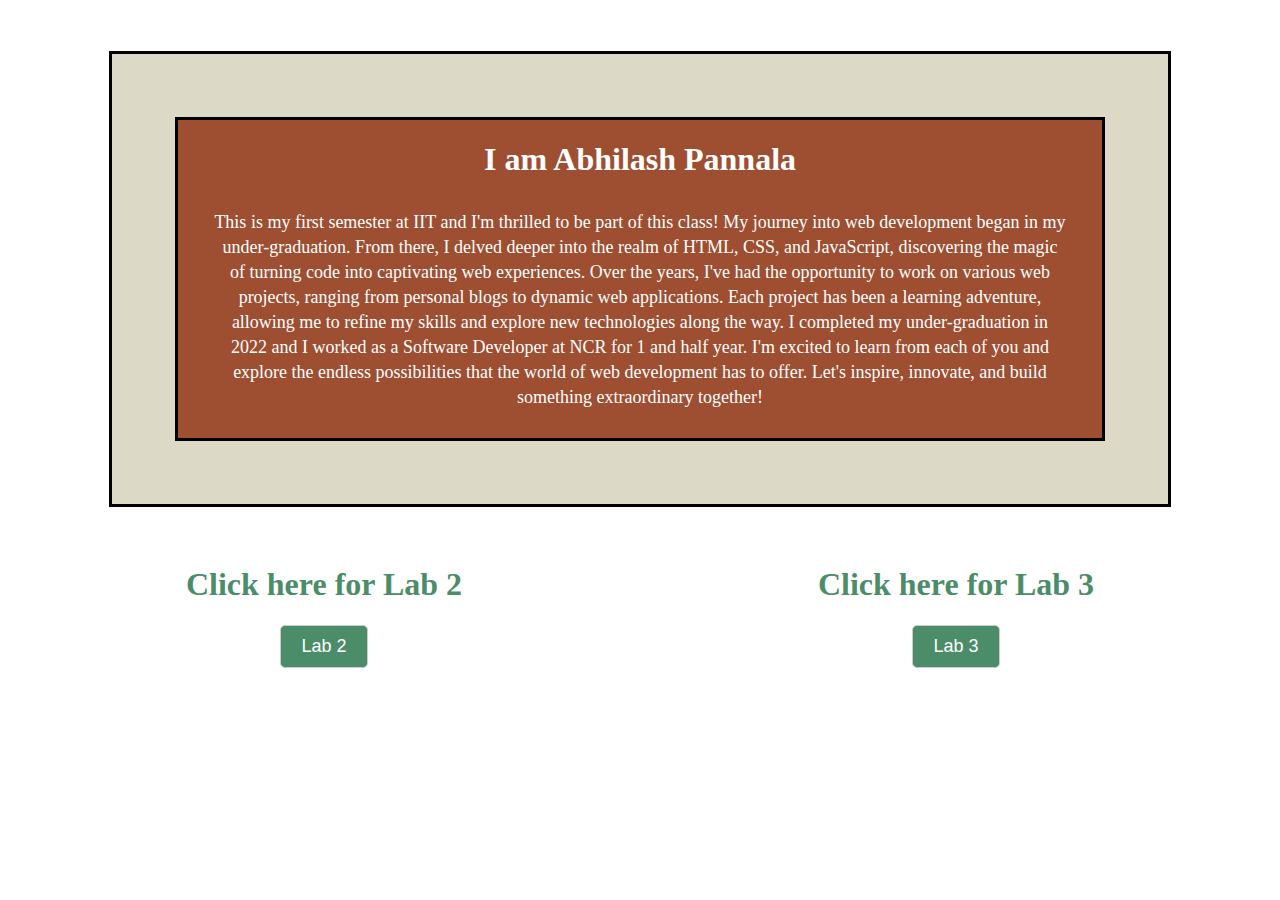
<file: index.html>
<!DOCTYPE html>
<html lang="en">

<head>
    <meta charset="UTF-8">
    <meta name="viewport" content="width=device-width, initial-scale=1.0">
    <title>Index</title>
    <link rel="stylesheet" type="text/css" href="styles.css">
</head>

<body>

    <div class="outerbox">
        <div class="innerbox">
            <h1 id="name">I am Abhilash Pannala</h1>
            <p>This is my first semester at IIT and I'm thrilled to be part of this class! My journey into web
                development
                began
                in my under-graduation. From there, I delved deeper into the realm of HTML, CSS, and JavaScript,
                discovering the
                magic of turning code into captivating web experiences. Over the years, I've had the opportunity to work
                on
                various web projects, ranging from personal blogs to dynamic web applications. Each project has been a
                learning
                adventure, allowing me to refine my skills and explore new technologies along the way. I completed my
                under-graduation in 2022 and I worked as a Software Developer at NCR for 1 and half year. I'm excited to
                learn
                from each of you and explore the endless possibilities that the world of web development has to offer.
                Let's
                inspire, innovate, and build something extraordinary together! </p>

        </div>
    </div>
    <div class="container">
        <div class="left">
            <h1 style="color: #4c8d69;">Click here for Lab 2</h1>
            <a href="../Lab2/index.html">
                <button type="button" , class="button"><span>Lab 2</span></button>
            </a>
        </div>
        <div class="right">
            <h1 style="color: #4c8d69;">Click here for Lab 3</h1>
            <a href="../Lab3/index.html">
                <button type="button" , class="button"><span>Lab 3</span></button>
            </a>
        </div>
    </div>
    </div>
</body>

</html>
</file>
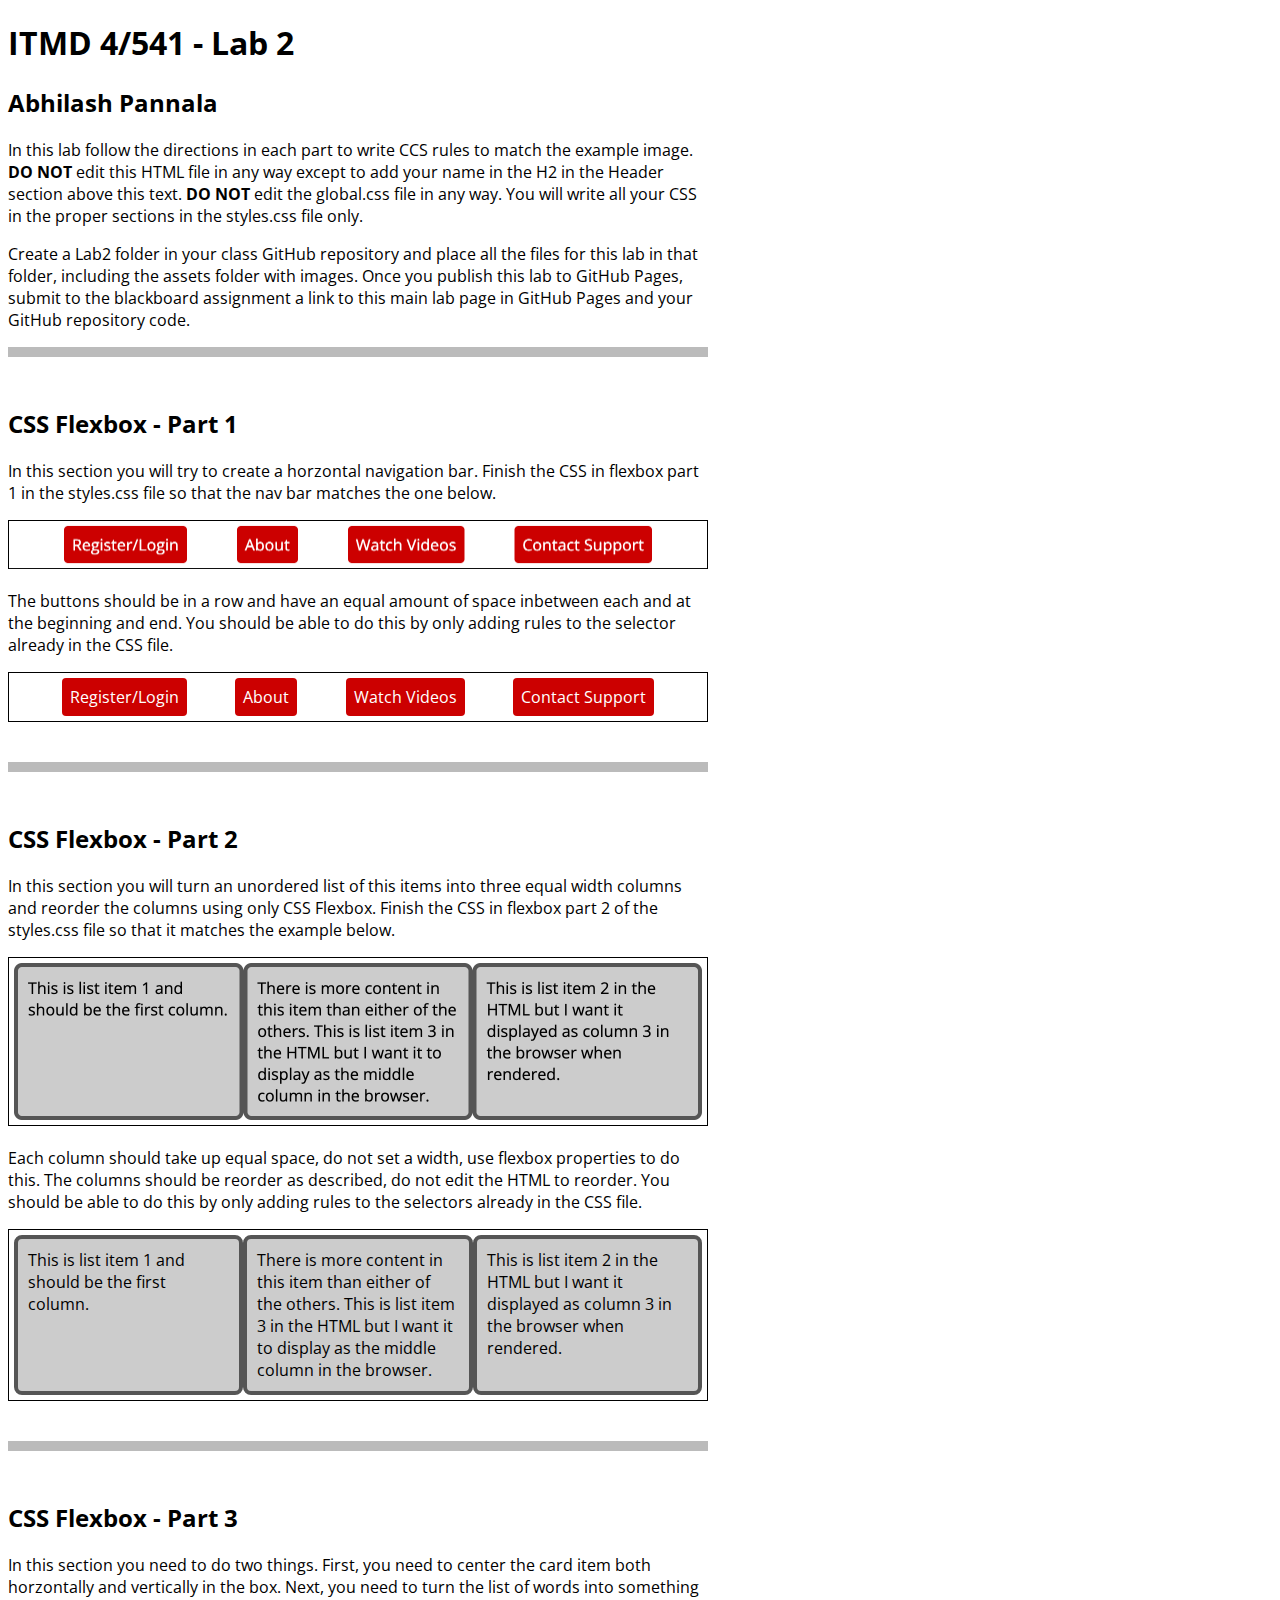
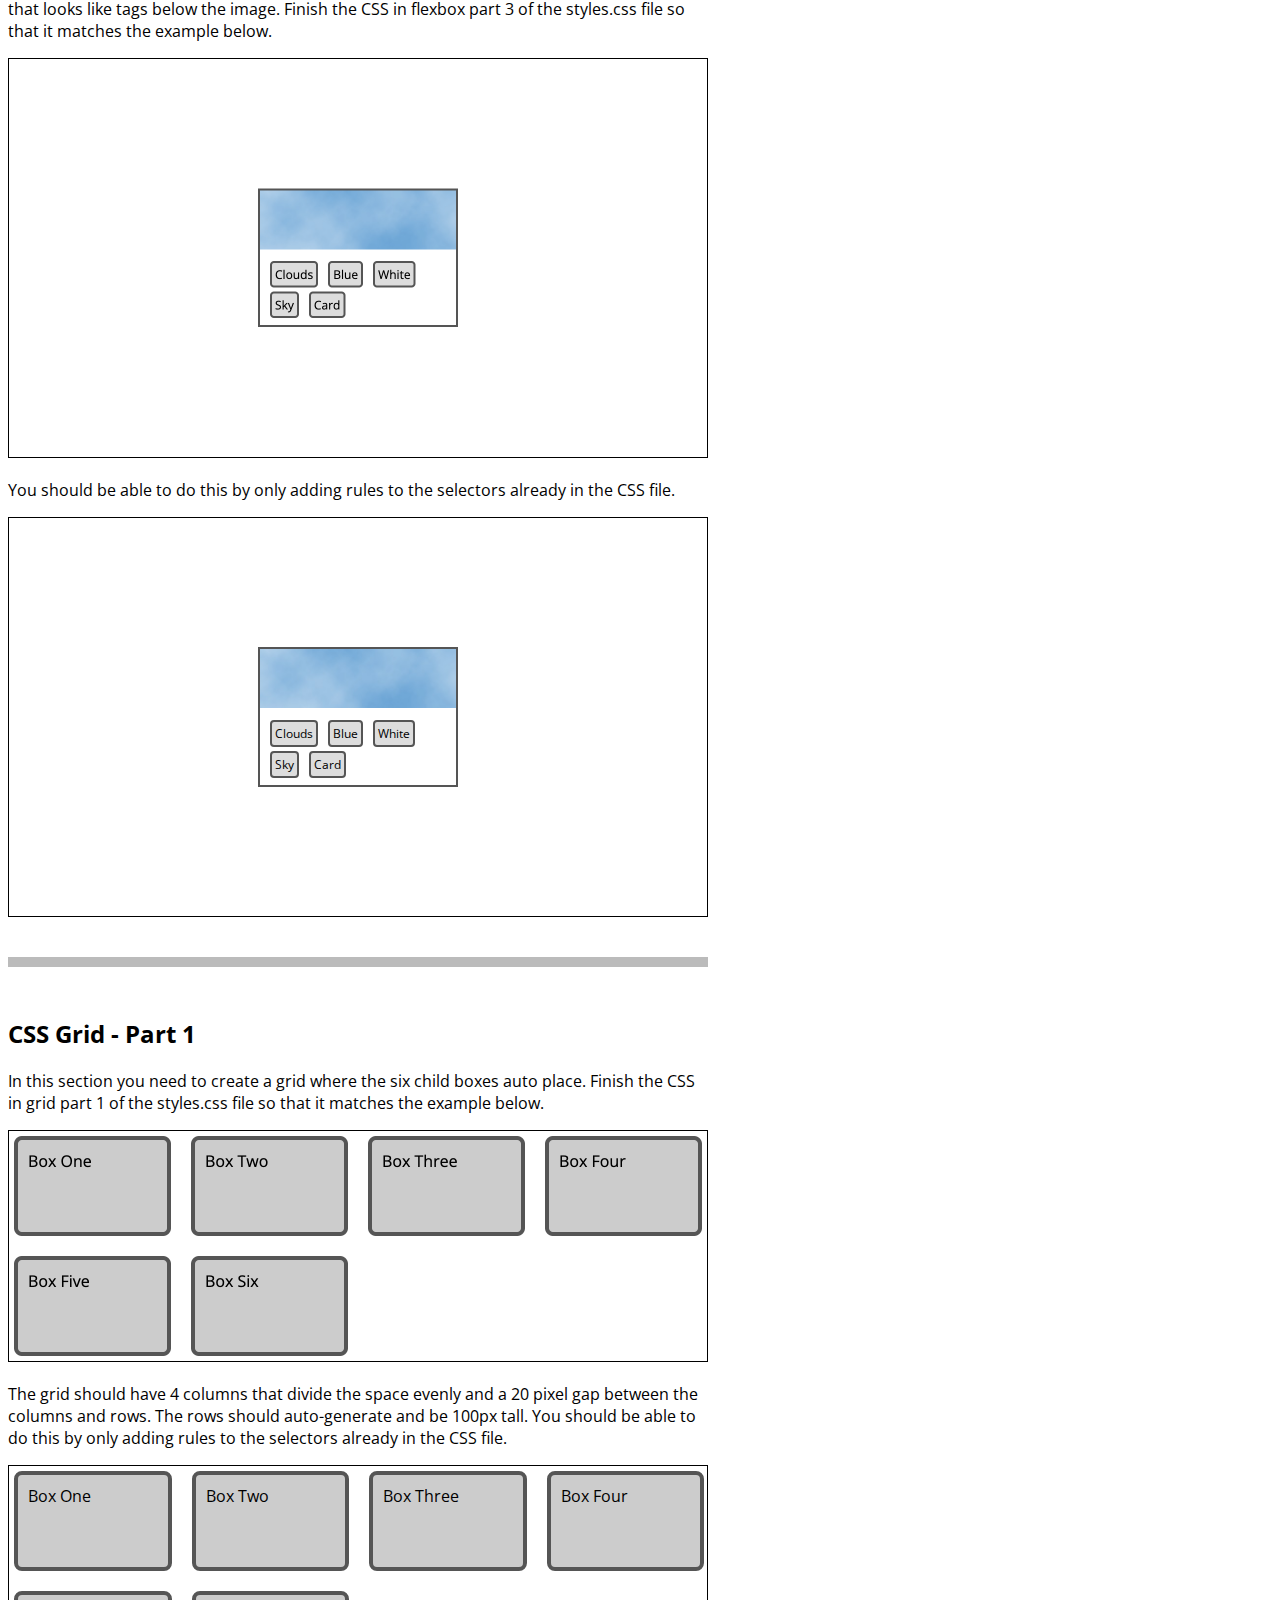
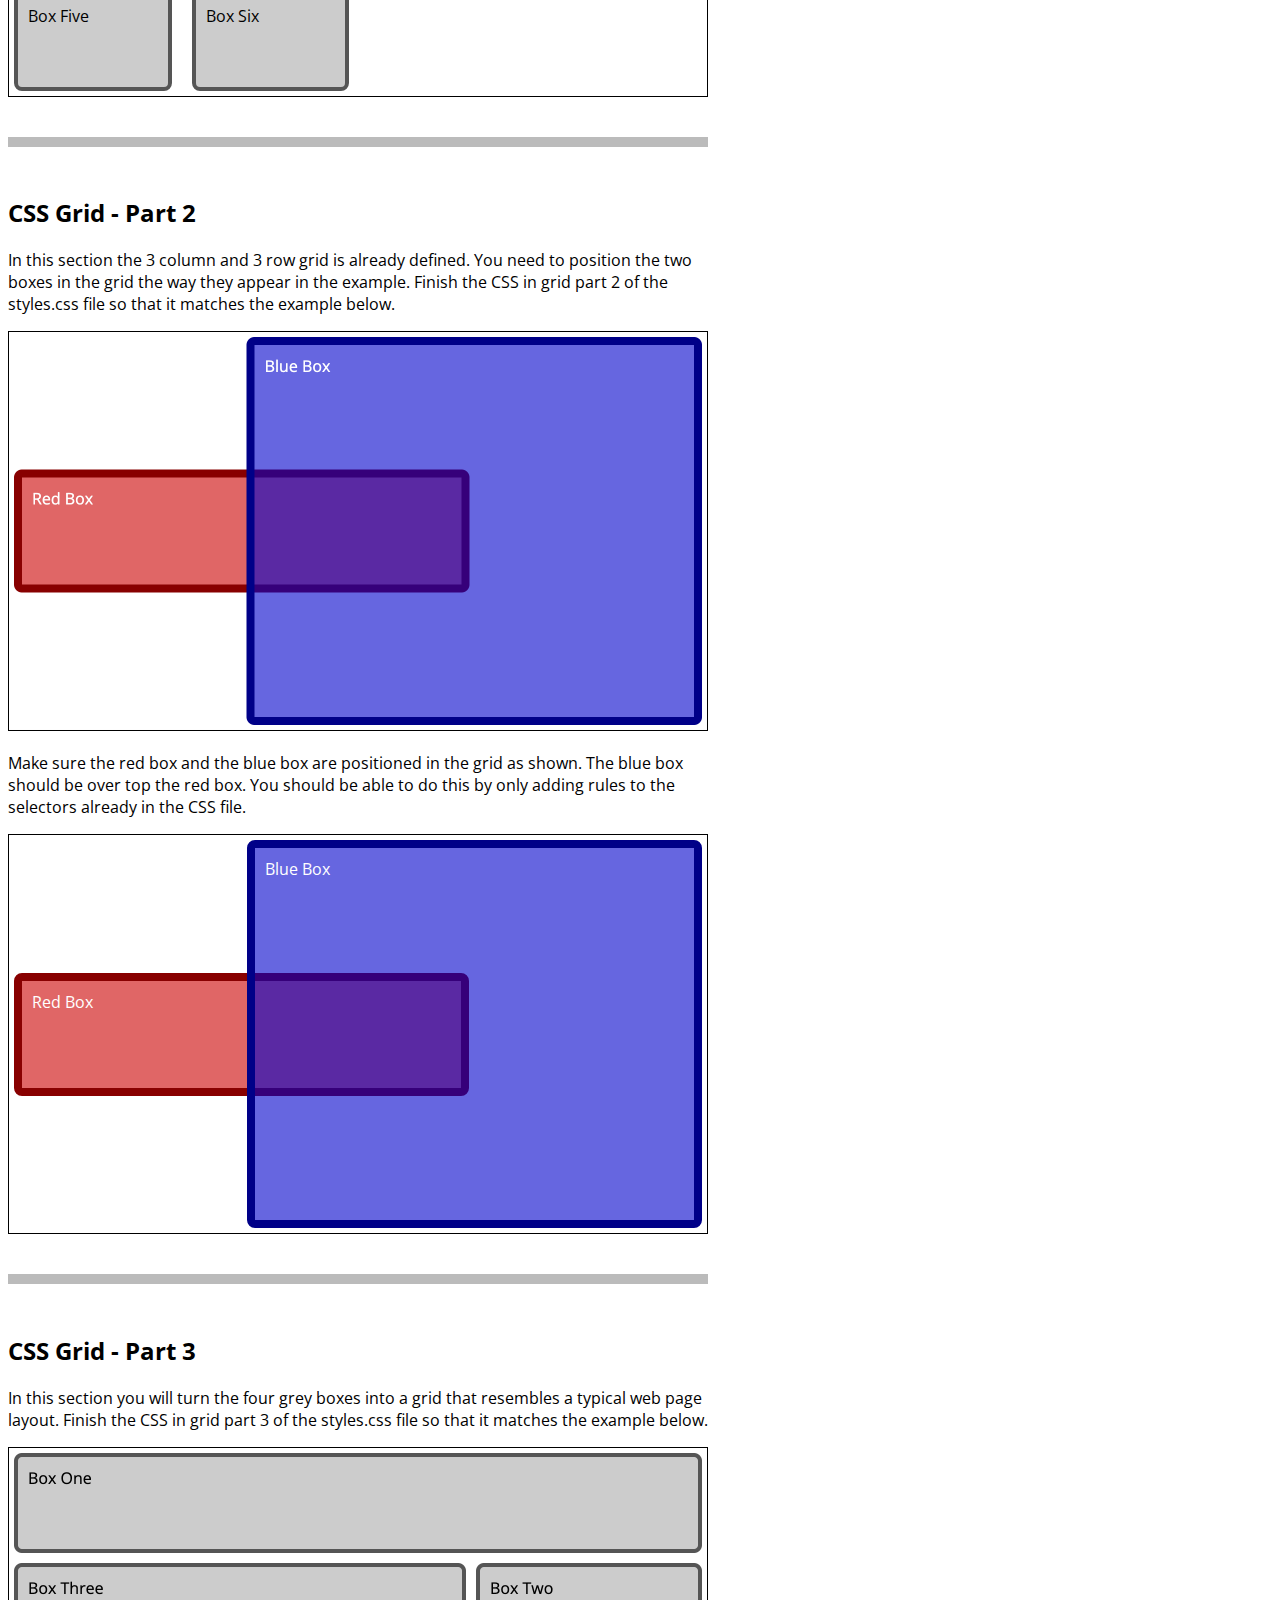
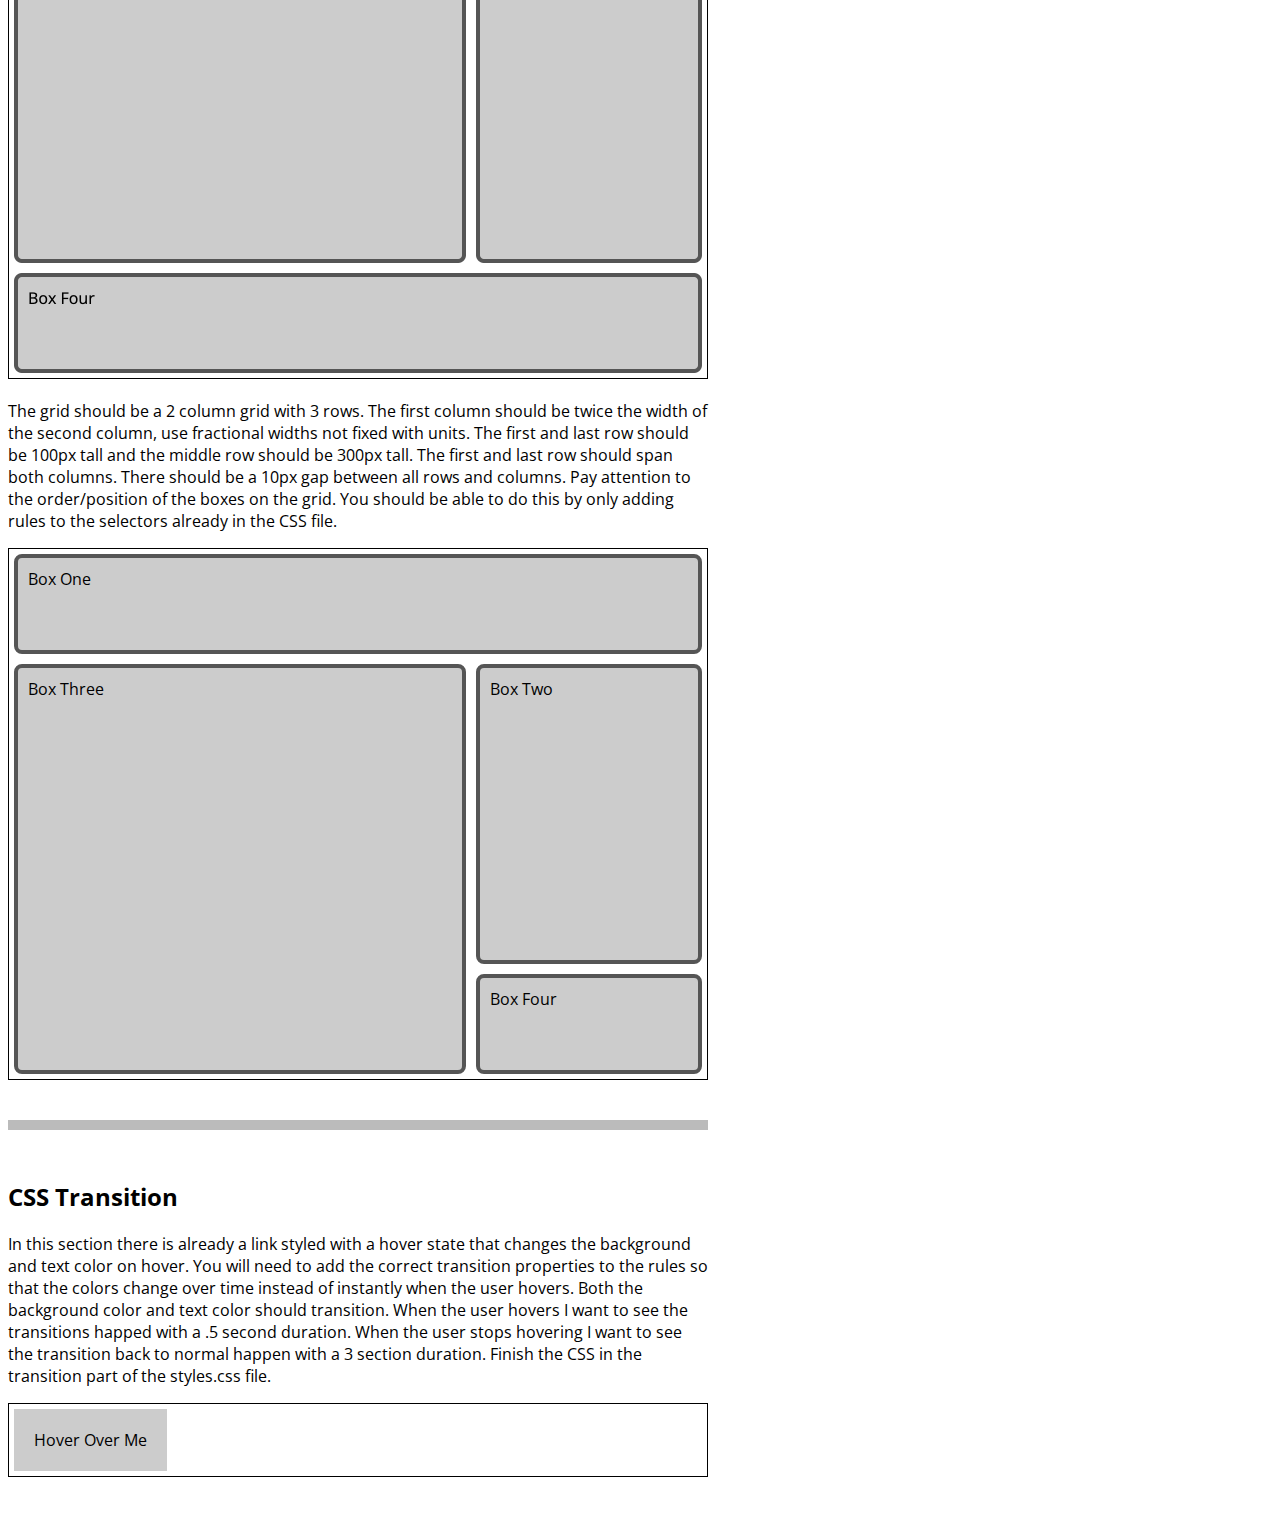
<file: Lab2/index.html>
<!DOCTYPE html>
<html lang="en">
<head>
  <meta charset="UTF-8">
  <meta http-equiv="X-UA-Compatible" content="IE=edge">
  <meta name="viewport" content="width=device-width, initial-scale=1.0">
  <title>ITMD 4/541 - Lab 2</title>
  <link rel="preconnect" href="https://fonts.googleapis.com">
  <link rel="preconnect" href="https://fonts.gstatic.com" crossorigin>
  <link href="https://fonts.googleapis.com/css2?family=Open+Sans:ital,wght@0,400;0,700;1,400&display=swap" rel="stylesheet">
  <link href="assets/global.css" rel="stylesheet">
  <link href="styles.css" rel="stylesheet">
</head>
<body>
  <header class="w700">
    <h1>ITMD 4/541 - Lab 2</h1>
    <h2>Abhilash Pannala</h2>
    <p>In this lab follow the directions in each part to write CCS rules to match the example image. <strong>DO NOT</strong> edit this HTML file in any way except to add your name in the H2 in the Header section above this text. <strong>DO NOT</strong> edit the global.css file in any way. You will write all your CSS in the proper sections in the styles.css file only.</p>
    <p>Create a Lab2 folder in your class GitHub repository and place all the files for this lab in that folder, including the assets folder with images. Once you publish this lab to GitHub Pages, submit to the blackboard assignment a link to this main lab page in GitHub Pages and your GitHub repository code.</p>
  </header>
  <section id="flex-section1" class="w700">
    <h2>CSS Flexbox - Part 1</h2>
    <p>In this section you will try to create a horzontal navigation bar. Finish the CSS in flexbox part 1 in the styles.css file so that the nav bar matches the one below.</p>
    <img src="assets/flex-p1.png" alt="flexbox part 1 example" width="700">
    <p>The buttons should be in a row and have an equal amount of space inbetween each and at the beginning and end. You should be able to do this by only adding rules to the selector already in the CSS file.</p>
    <div class="box">
      <nav>
        <ul>
          <li><a class="btn" href="#/register">Register/Login</a></li>
          <li><a class="btn" href="#/about">About</a></li>
          <li><a class="btn" href="#/videos">Watch Videos</a></li>
          <li><a class="btn" href="#/support">Contact Support</a></li>
        </ul>
      </nav>
    </div>
  </section>
  <section id="flex-section2" class="w700">
    <h2>CSS Flexbox - Part 2</h2>
    <p>In this section you will turn an unordered list of this items into three equal width columns and reorder the columns using only CSS Flexbox. Finish the CSS in flexbox part 2 of the styles.css file so that it matches the example below.</p>
    <img src="assets/flex-p2.png" alt="flexbox part 2 example" width="700">
    <p>Each column should take up equal space, do not set a width, use flexbox properties to do this. The columns should be reorder as described, do not edit the HTML to reorder. You should be able to do this by only adding rules to the selectors already in the CSS file.</p>
    <div class="box">
      <nav>
        <ul>
          <li class="greybox item1">This is list item 1 and should be the first column.</li>
          <li class="greybox item2">This is list item 2 in the HTML but I want it displayed as column 3 in the browser when rendered.</li>
          <li class="greybox item3">There is more content in this item than either of the others. This is list item 3 in the HTML but I want it to display as the middle column in the browser.</li>
        </ul>
      </nav>
    </div>
  </section>
  <section id="flex-section3" class="w700">
    <h2>CSS Flexbox - Part 3</h2>
    <p>In this section you need to do two things. First, you need to center the card item both horzontally and vertically in the box. Next, you need to turn the list of words into something that looks like tags below the image. Finish the CSS in flexbox part 3 of the styles.css file so that it matches the example below.</p>
    <img src="assets/flex-p3.png" alt="flexbox part 3 example" width="700">
    <p>You should be able to do this by only adding rules to the selectors already in the CSS file.</p>
    <div class="box h400">
      <div class="card">
        <img src="assets/clouds.jpg" alt="clouds" width="200">
        <div class="tags">
          <ul>
            <li>Clouds</li>
            <li>Blue</li>
            <li>White</li>
            <li>Sky</li>
            <li>Card</li>
          </ul>
        </div>
      </div>
    </div>
  </section>
  <section id="grid-section1" class="w700">
    <h2>CSS Grid - Part 1</h2>
    <p>In this section you need to create a grid where the six child boxes auto place. Finish the CSS in grid part 1 of the styles.css file so that it matches the example below.</p>
    <img src="assets/grid-p1.png" alt="grid part 1 example" width="700">
    <p>The grid should have 4 columns that divide the space evenly and a 20 pixel gap between the columns and rows. The rows should auto-generate and be 100px tall. You should be able to do this by only adding rules to the selectors already in the CSS file.</p>
    <div class="box">
      <div class="grid">
        <div class="greybox">Box One</div>
        <div class="greybox">Box Two</div>
        <div class="greybox">Box Three</div>
        <div class="greybox">Box Four</div>
        <div class="greybox">Box Five</div>
        <div class="greybox">Box Six</div>
      </div>
    </div>
    </div>
  </section>
  <section id="grid-section2" class="w700">
    <h2>CSS Grid - Part 2</h2>
    <p>In this section the 3 column and 3 row grid is already defined. You need to position the two boxes in the grid the way they appear in the example. Finish the CSS in grid part 2 of the styles.css file so that it matches the example below.</p>
    <img src="assets/grid-p2.png" alt="grid part 2 example" width="700">
    <p>Make sure the red box and the blue box are positioned in the grid as shown. The blue box should be over top the red box. You should be able to do this by only adding rules to the selectors already in the CSS file.</p>
    <div class="box h400">
      <div class="grid">
        <div class="gridboxblue">Blue Box</div>
        <div class="gridboxred">Red Box</div>
      </div>
    </div>
    </div>
  </section>
  <section id="grid-section3" class="w700">
    <h2>CSS Grid - Part 3</h2>
    <p>In this section you will turn the four grey boxes into a grid that resembles a typical web page layout. Finish the CSS in grid part 3 of the styles.css file so that it matches the example below.</p>
    <img src="assets/grid-p3.png" alt="grid part 3 example" width="700">
    <p>The grid should be a 2 column grid with 3 rows. The first column should be twice the width of the second column, use fractional widths not fixed with units. The first and last row should be 100px tall and the middle row should be 300px tall. The first and last row should span both columns. There should be a 10px gap between all rows and columns. Pay attention to the order/position of the boxes on the grid. You should be able to do this by only adding rules to the selectors already in the CSS file.</p>
    <div class="box">
      <div class="grid">
        <div class="greybox box1">Box One</div>
        <div class="greybox box2">Box Two</div>
        <div class="greybox box3">Box Three</div>
        <div class="greybox box4">Box Four</div>
      </div>
    </div>
    </div>
  </section>
  <section id="transition-section" class="w700">
    <h2>CSS Transition</h2>
    <p>In this section there is already a link styled with a hover state that changes the background and text color on hover. You will need to add the correct transition properties to the rules so that the colors change over time instead of instantly when the user hovers. Both the background color and text color should transition. When the user hovers I want to see the transitions happed with a .5 second duration. When the user stops hovering I want to see the transition back to normal happen with a 3 section duration. Finish the CSS in the transition part of the styles.css file.</p>
    <div class="box">
      <a href="#">Hover Over Me</a>
    </div>
    </div>
  </section>
</body>
</html>
</file>
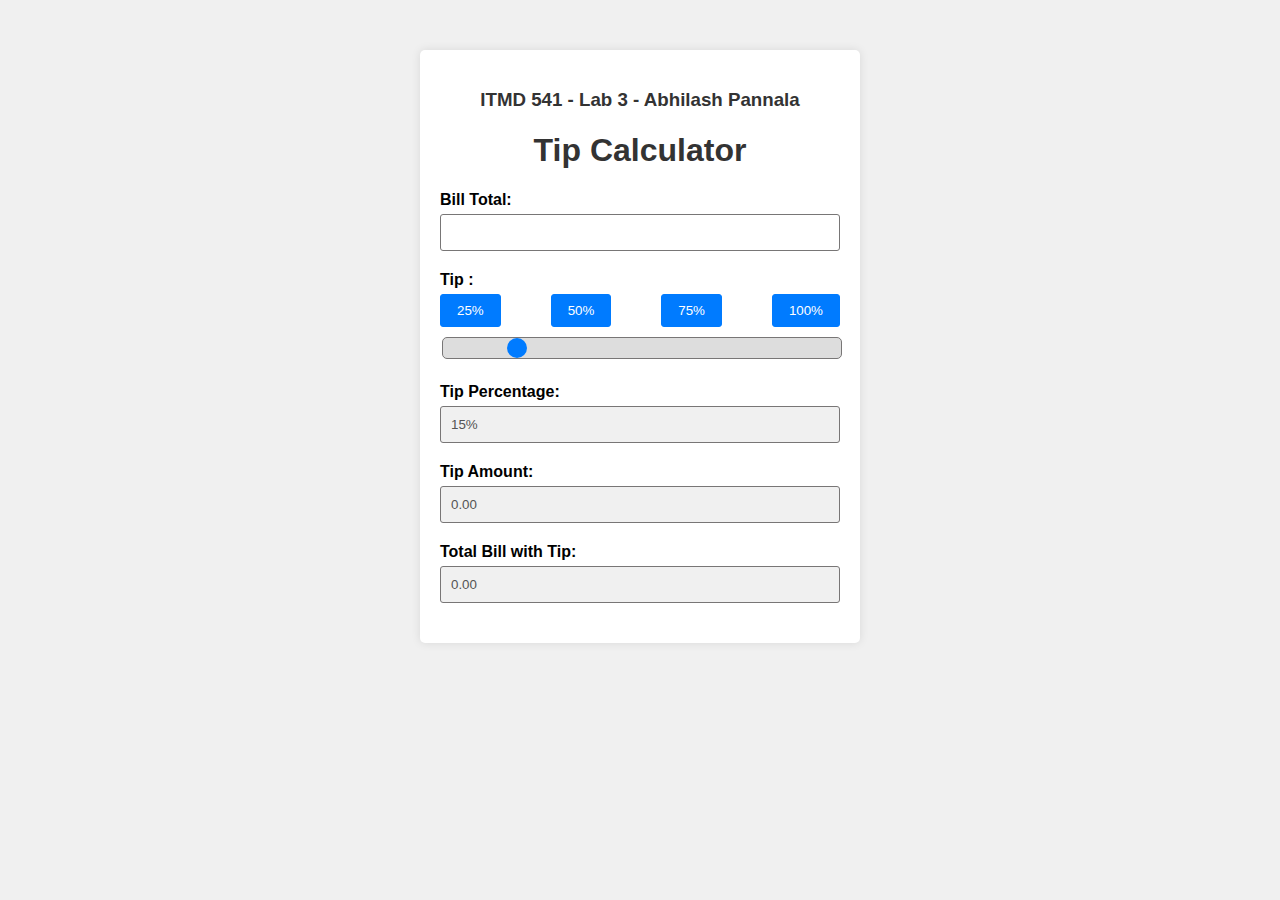
<file: Lab3/index.html>
<!DOCTYPE html>
<html lang="en">

<head>
    <meta charset="UTF-8">
    <meta name="viewport" content="width=device-width, initial-scale=1.0">
    <title>Tip Calculator</title>
    <link rel="stylesheet" href="styles.css">
</head>

<body>
    <div class="container">
        <h3>ITMD 541 - Lab 3 - Abhilash Pannala</h3>
        <h1>Tip Calculator</h1>
        <form id="tipForm">
            <div class="form-group">
                <label for="billTotal">Bill Total:</label>
                <input type="text" id="billTotal" name="billTotal" required>
                <span class="error-message" id="billTotalError"></span>
            </div>
            <div class="form-group">
                <label for="tipPercentage">Tip : <div class="button-group">
                        <button type="button" class="tip-button" data-tip="25">25%</button>
                        <button type="button" class="tip-button" data-tip="50">50%</button>
                        <button type="button" class="tip-button" data-tip="75">75%</button>
                        <button type="button" class="tip-button" data-tip="100">100%</button>
                    </div></label>
                <input type="range" id="tipSlider" name="tipSlider" min="0" max="100" value="15">
            </div>
            <div class="form-group">
                <label for="tipPercentage">Tip Percentage:</label>
                <input type="text" id="tipPercentage" name="tipPercentage" disabled>
            </div>
            <div class="form-group">
                <label for="tipAmount">Tip Amount:</label>
                <input type="text" id="tipAmount" name="tipAmount" disabled>
            </div>
            <div class="form-group">
                <label for="totalBill">Total Bill with Tip:</label>
                <input type="text" id="totalBill" name="totalBill" disabled>
            </div>
        </form>
    </div>

    <script src="script.js"></script>
</body>

</html>
</file>
<file: styles.css>
.outerbox {
    background-color: #dcd9c6;
    margin: 4% 8% 3% 8%;
    border: 3px;
    border-color: black;
    border-style: solid;
    padding: 5%;
}

.innerbox {
    background-color: #9e4e31;
    color: white;
    align-items: center;
    border: 3px;
    border-color: black;
    border-style: solid;
    transition: background-color 0.2s ease;
}

.innerbox:hover {
    background-color: #9b5c45;
}

#name {
    text-align: center;
    transition: background-color 0.2s ease;
}

p {
    text-align: center;
    font-size: large;
    padding: 10px 35px;
    line-height: 25px;
}

.container {
    display: flex;
    justify-content: center;
    text-align: center;
}

.left, .right {
    width: 50%;
    display: inline-block;
}

.button {
    display: inline-block;
    padding: 10px 20px;
    font-size: 18px;
    text-align: center;
    text-decoration: none;
    border: 1px solid #ccc;
    border-radius: 5px;
    background-color: #4c8d69;
    color: white;
    cursor: pointer;
    transition: background-color 0.3s, color 0.3s, border-color 0.3s;
}

.button:hover {
    background-color: #e0e0e0;
    color: #444;
    border-color: #bbb;
}

.button:focus {
    outline: none;
}

.button:active {
    background-color: #dcdcdc;
    border-color: #aaa;
}
</file>
<file: Lab2/assets/global.css>
/* Global CSS - Do Not Edit */

* {
  box-sizing: border-box;
  font-family: 'Open Sans', sans-serif;
}

section {
  padding: 30px 0 40px;
  border-top: 10px solid #bbb;
}

.btn {
  background-color: #cc0000;
  padding: 8px;
  color: #fff;
  display: inline-block;
  text-decoration: none;
  border-radius: 4px;
  font-size: 1rem;
}

.box {
  border: 1px solid #000;
  padding: 5px;
}

img {
  max-width: 100%;
}

.w700 {
  width: 700px;
}

.h500 {
  height: 500px;
}

.h400 {
  height: 400px;
}

.greybox {
  background-color: #ccc;
  color: #000;
  padding: 10px;
  border: 4px solid #555;
  border-radius: 8px;
}

.gridboxblue {
  background-color:rgba(0,0,204,.6);
  color: #fff;
  padding: 10px;
  border: 8px solid #000088;
  border-radius: 8px;
}

.gridboxred {
  background-color: rgba(204,0,0,.6);
  color: #fff;
  padding: 10px;
  border: 8px solid #880000;
  border-radius: 8px;
}

.card {
  width: 200px;
  border: 2px solid #555;
}

.tags {
  padding: 5px;
}

.tags li {
  background-color: #ddd;
  color: #000;
  padding: 3px;
  border: 2px solid #555;
  border-radius: 4px;
  font-size: .75rem;
  margin: 2px 5px;
}

#grid-section2 .grid {
	display: grid;
	grid-template-columns: 1fr 1fr 1fr;
	grid-template-rows: 1fr 1fr 1fr;
	grid-gap: 10px;
  height: 100%;
}
</file>
<file: Lab2/styles.css>
/* Flexbox Part 1 */

#flex-section1 ul {
	display: flex;
	flex-direction: row;
	justify-content: space-evenly;
	list-style: none;
	display: flex;
	padding: 0;
	margin: 0;
}

/* end Flexbox Part 1 */


/* Flexbox Part 2 */

#flex-section2 ul {
	display: flex;
	flex-wrap: wrap;
	justify-content: space-evenly;
	width: 100%;
	padding: 0;
	list-style: none;
	margin: 0
}

#flex-section2 li {
	flex: 1;
	box-sizing: border-box;
}

#flex-section2 .item1 {
	order: 1;
}

#flex-section2 .item2 {
	order: 3;
}

#flex-section2 .item3 {
	order: 2;
}

/* end Flexbox Part 2 */


/* Flexbox Part 3 */

#flex-section3 .box {
	display: flex;
	flex-direction: column;
	align-items: center;
	justify-content: center;
}

#flex-section3 .tags ul {
	margin-top: 20px;
	list-style: none;
	margin: 0;
	padding: 0;
	display: flex;
	flex-wrap: wrap;
}

/* end Flexbox Part 3 */


/* Grid Part 1 */

#grid-section1 .grid {
	display: grid;
	grid-template-columns: repeat(4, 1fr);
	grid-gap: 20px;
	padding: 0px 10px 0px 0px;
	width: 700px;
	grid-auto-rows: 100px;
}

/* end Grid Part 1 */


/* Grid Part 2 */

#grid-section2 .gridboxblue {
	grid-column: 2 / span 2;
	grid-row: 1 / span 3;
	z-index: 1;
}

#grid-section2 .gridboxred {
	grid-column: 1 / span 2;
	grid-row: 2 / span 1;
	z-index: 0;
}

/* end Grid Part 2 */


/* Grid Part 3 */

#grid-section3 .grid {
	display: grid;
	grid-template-columns: 2fr 1fr;
	grid-template-rows: 100px 300px 100px;
	grid-row-gap: 10px;
	grid-column-gap: 10px;
}

#grid-section3 .box1 {
	grid-column: 1 / span 2;
	grid-row: 1;
}

#grid-section3 .box2 {
	grid-column: 2;
	grid-row: 2;
}

#grid-section3 .box3 {
	grid-column: 1;
	grid-row: 2 / span 2;
}

#grid-section3 .box4 {
	grid-column: 2;
	grid-row: 3;
}

/* end Grid Part 3 */


/* Transition Part */

#transition-section .box a {
	display: inline-block;
	background-color: #ccc;
	color: #000;
	padding: 20px;
	text-decoration: none;
	transition: background-color 3s, color 3s;
}

#transition-section .box a:hover {
	background-color: #cc0000;
	color: #fff;
	transition: background-color 0.5s, color 0.5s;
}

/* end Transition Part */
</file>
<file: Lab3/styles.css>
body {
    font-family: Arial, sans-serif;
    background-color: #f0f0f0;
}

.container {
    max-width: 400px;
    margin: 50px auto;
    padding: 20px;
    background-color: #fff;
    border-radius: 5px;
    box-shadow: 0 0 10px rgba(0, 0, 0, 0.1);
}

h1,h3 {
    text-align: center;
    color: #333;
}

.form-group {
    margin-bottom: 20px;
}

.button-group {
    margin-top: 5px;
    justify-content: space-between;
    display: flex;
    flex-wrap: wrap;
}

label {
    display: block;
    font-weight: bold;
    margin-bottom: 5px;
}

input[type="text"],
input[type="range"],
input[type="number"] {
    width: 100%;
    padding: 10px;
    border: 1px solid #787676;
    border-radius: 3px;
    box-sizing: border-box;
}

input[type="text"][disabled],
input[type="range"][disabled],
input[type="number"][disabled] {
    background-color: #f0f0f0;
}

.error-message {
    color: red;
    font-size: 12px;
}

.tip-button {
    padding: 8px 16px;
    border: 1px solid #007bff;
    border-radius: 3px;
    background-color: #007bff;
    color: #fff;
    cursor: pointer;
    transition: background-color 0.3s ease;
    position: relative;
    justify-content: space-between;
    align-items: center;
}

@media only screen and (max-width: 600px) {
  .tip-button {
    flex-basis: calc(50% - 10px); 
    margin-bottom: 10px; 
  }
}

.tip-button:hover {
    background-color: #0056b3;
}

input[type="range"] {
    -webkit-appearance: none;
    width: 100%;
    height: 10px;
    border-radius: 5px;
    background-color: #ddd;
    outline: none;
    margin-top: 5px;
}

input[type="range"]::-webkit-slider-thumb {
    -webkit-appearance: none;
    appearance: none;
    width: 20px;
    height: 20px;
    border-radius: 50%;
    background-color: #007bff;
    cursor: pointer;
}

@media screen and (max-width: 500px) {
    .container {
        max-width: 90%;
        margin: 20px auto;
    }
}
</file>
